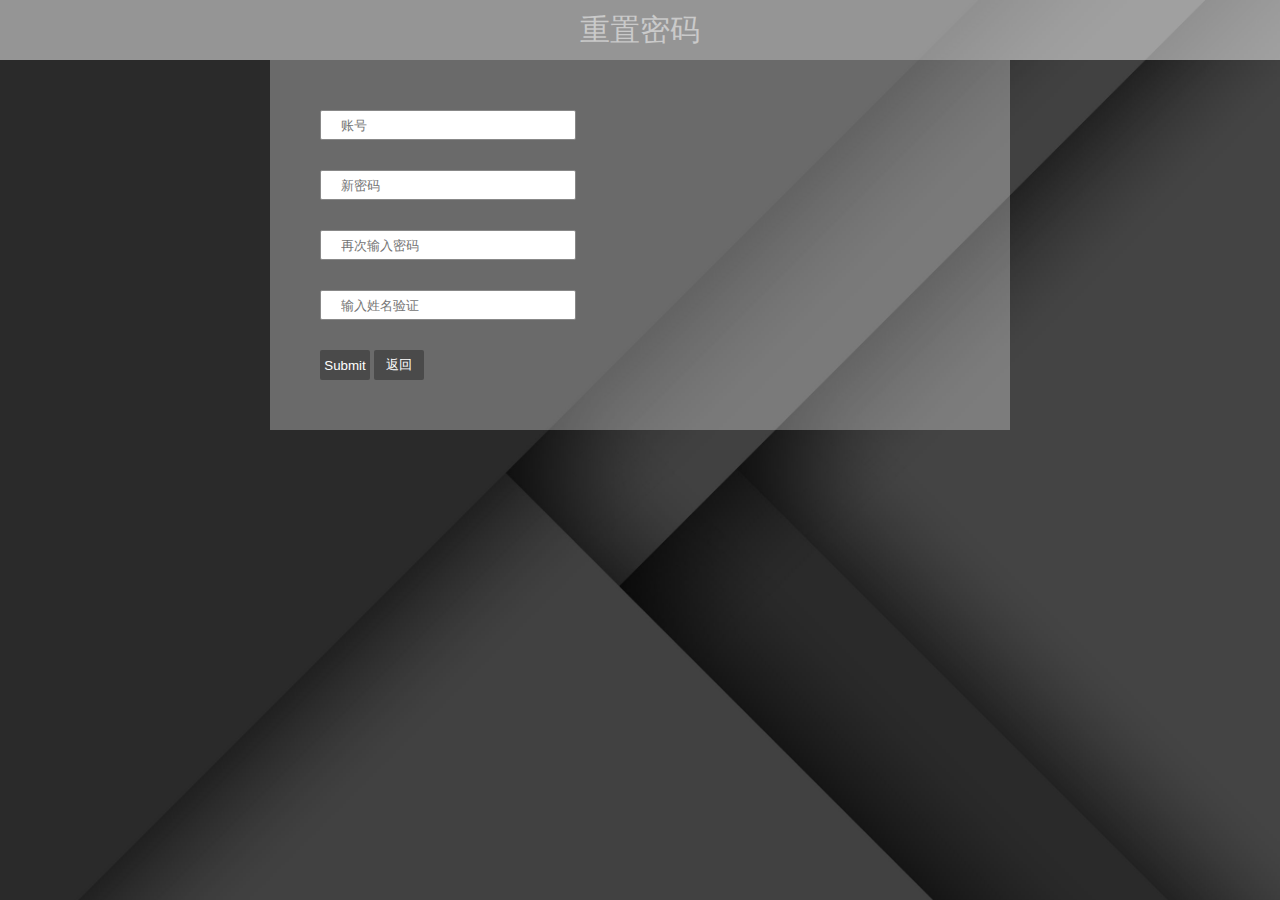
<file: index/jl-forgetpass.html>
<!DOCTYPE html>
<html>
	<head>
		<meta charset="UTF-8">
		<title>重置密码</title>
		<link rel="stylesheet" type="text/css" href="../static/css/jl-forgetpass.css"/>
		<script src="../static/js/jquery.min.js" type="text/javascript" charset="utf-8"></script>
		<script src="../static/js/jquery.validate.js" type="text/javascript" charset="utf-8"></script>
		<script src="../static/js/jl-forgetpass.js" type="text/javascript" charset="utf-8"></script>
	</head>
	<body>
		<header class="jl-bartop">
			<a class="jl-sign" href="jl-forgetpass.html">重置密码</a>
		</header>
		<form id="jl-reset" action="jl-forgetpass.php" method="post">
			<input type="text" name="jlresetuser" id="jl-reset-user" value="" placeholder="账号" />
			<input type="text" name="jlnewpass" id="jl-newpass" value="" placeholder="新密码" autocomplete="off" />
			<input type="text" name="jlnewpassagain" id="jl-newpass-again" value="" placeholder="再次输入密码" autocomplete="off" />
			<input type="text" name="jlusername" id="jl-username" value="" placeholder="输入姓名验证" />
			<input type="submit" id="jl-reset-submit" />
			<a href="../index.html" id="jl-back">返回</a>
		</form>
	</body>
</html>
</file>
<file: static/css/jl-forgetpass.css>
* {
  margin: 0;
  padding: 0;
  text-decoration: none;
  list-style: none; }

html, body {
  width: 100%;
  height: 100%;
  overflow: hidden; }

body {
  background-image: url(../img/jl-bg-1.png);
  background-repeat: no-repeat;
  background-size: 100%;
  position: relative; }

.jl-bartop {
  width: 100%;
  height: 60px;
  background: rgba(255, 255, 255, 0.5);
  display: flex;
  align-items: center; }

.jl-sign {
  margin: 0 auto;
  font-size: 30px;
  color: rgba(255, 255, 255, 0.5); }

#jl-reset {
  width: 50%;
  height: auto;
  margin: 0 auto;
  background: rgba(255, 255, 255, 0.3);
  padding: 50px;
  position: relative; }

#jl-reset-user {
  display: block;
  width: 40%;
  height: 30px;
  border-radius: 2px;
  border: none;
  border: 1px solid #888;
  margin-bottom: 30px;
  padding: 0 20px;
  box-sizing: border-box; }

#jl-newpass {
  display: block;
  width: 40%;
  height: 30px;
  border-radius: 2px;
  border: none;
  border: 1px solid #888;
  margin-bottom: 30px;
  padding: 0 20px;
  box-sizing: border-box; }

#jl-newpass-again {
  display: block;
  width: 40%;
  height: 30px;
  border-radius: 2px;
  border: none;
  border: 1px solid #888;
  margin-bottom: 30px;
  padding: 0 20px;
  box-sizing: border-box; }

#jl-username{
	display: block;
  width: 40%;
  height: 30px;
  border-radius: 2px;
  border: none;
  border: 1px solid #888;
  margin-bottom: 30px;
  padding: 0 20px;
  box-sizing: border-box;
}

#jl-userphoto{
	display: block;
  width: 40%;
  height: 30px;
  border-radius: 2px;
  border: none;
  border: 1px solid #888;
  margin-bottom: 30px;
  padding: 0 20px;
  box-sizing: border-box;
}

#jl-reset-submit {
  width: 50px;
  height: 30px;
  border: none;
  border-radius: 2px;
  color: white;
  background: rgba(0, 0, 0, 0.3); }

a#jl-back{
	display: inline-block;
	width: 50px;
  height: 30px;
  border: none;
  border-radius: 2px;
  color: white;
  background: rgba(0, 0, 0, 0.3);
  vertical-align: bottom;
  text-align: center;
  line-height: 30px;
  font-size: 13px;
}

input.error {
  border: 1px solid red; }

label.error {
  display: block;
  position: absolute;
  font-size: 12px;
  color: #FF0000;
  z-index: 1;
  margin-top: -20px; }
</file>
